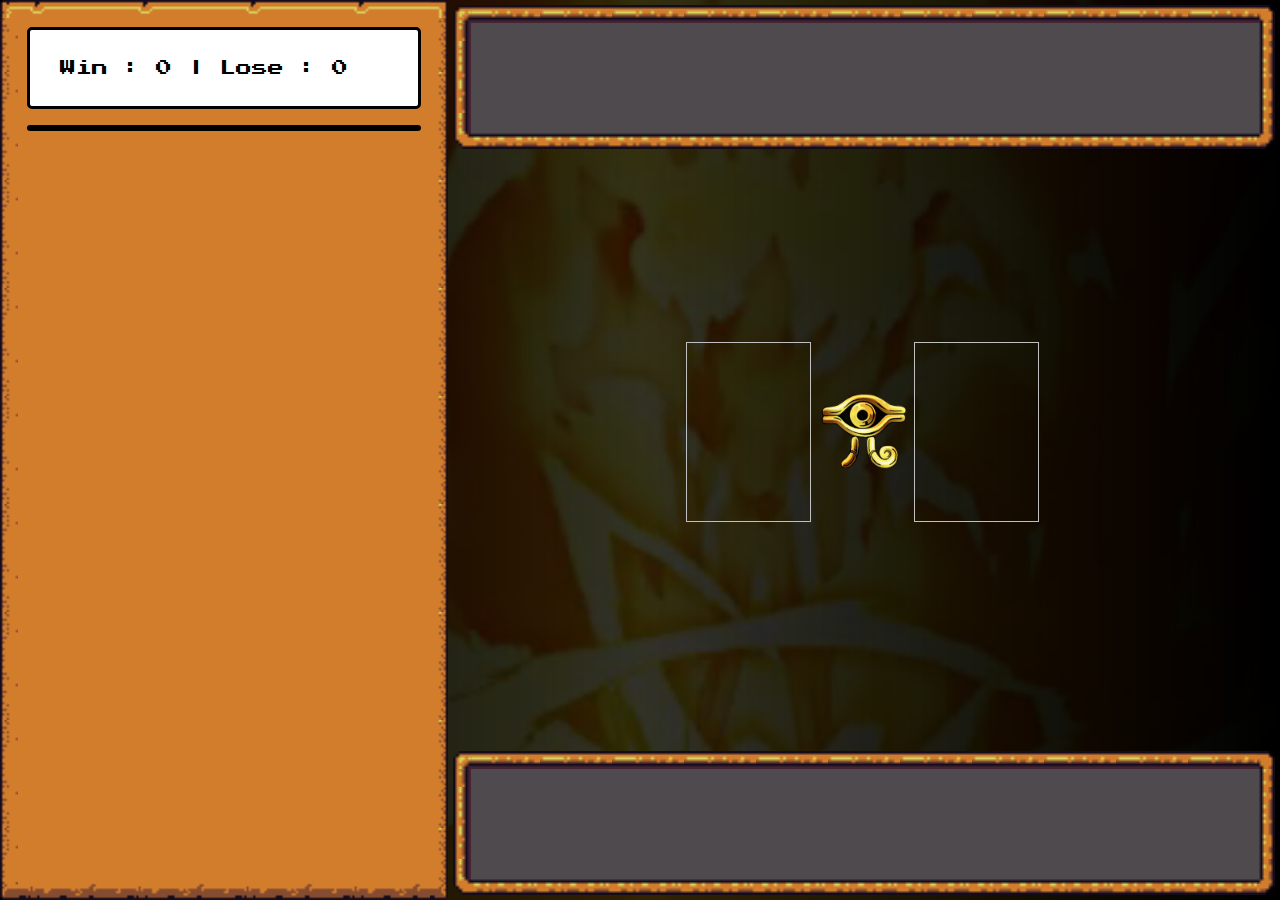
<file: Yu-Gi-Oh/index.html>
<!DOCTYPE html>
<html lang="en">
<head>
    <meta charset="UTF-8">
    <meta name="viewport" content="width=device-width, initial-scale=1.0">

    <!-- styles -->
    <link rel="stylesheet" href="./styles/main.css">
    <link rel="stylesheet" href="./styles/buttons.css">
    <link rel="stylesheet" href="./styles/containers_and_frames.css">
    <link rel="stylesheet" href="./styles/reset.css">
    <link rel="preconnect" href="https://fonts.googleapis.com">

    <!-- fonts -->
    <link rel="preconnect" href="https://fonts.gstatic.com" crossorigin>
    <link href="https://fonts.googleapis.com/css2?family=Press+Start+2P&display=swap" rel="stylesheet">
    <title>Yu-Gi-Oh</title>
</head>
<body>

    <div class="bg-video">
        <video class="video" autoplay muted loop>
        <source src="./assets/video/yugi.mp4" type="video/mp4"/>
    </video>
    </div>

    <div class="container">
        <div class="container__left framed-golden-2">
        
            <div class="score_box frame">
                <span id="score_points"> Win : 0 | Lose : 0</span>
            </div>
            <div class="menu_avatar">
                <img id="card-image">
            </div>
            <div class="card_details frame">
                <p id="card-name"></p>
                <p id="card-type"></p>
            </div>

        </div>

        <div class="container__right">
            <div class="card-box__container">

            <div class="card-box framed" id="computer-cards"></div>

            <div class="card-versus__container">
                <div class="versus-top">

                    <div class="card-infield">
                        <img id="player-field-card" height="180px" width="125px">
                    </div>
                    <img height="100px" src="./assets/icons/millenium2.png">

                    <div class="card-infield">
                        <img id="computer-field-card" height="180px" width="125px">
                    </div>
                </div>
                <div class="versus-bottom">
                    <button id="next-duel"class="rpgui-button" onclick="resetDuel()">GANHOU A BATALHA </button>
                </div>
            </div>

            <div class="card-box framed"id="player-cards" ></div>

            </div>

        </div>

    </div>
    <script src="./scripts/engine.js" defer></script>
</body>
</html>
</file>
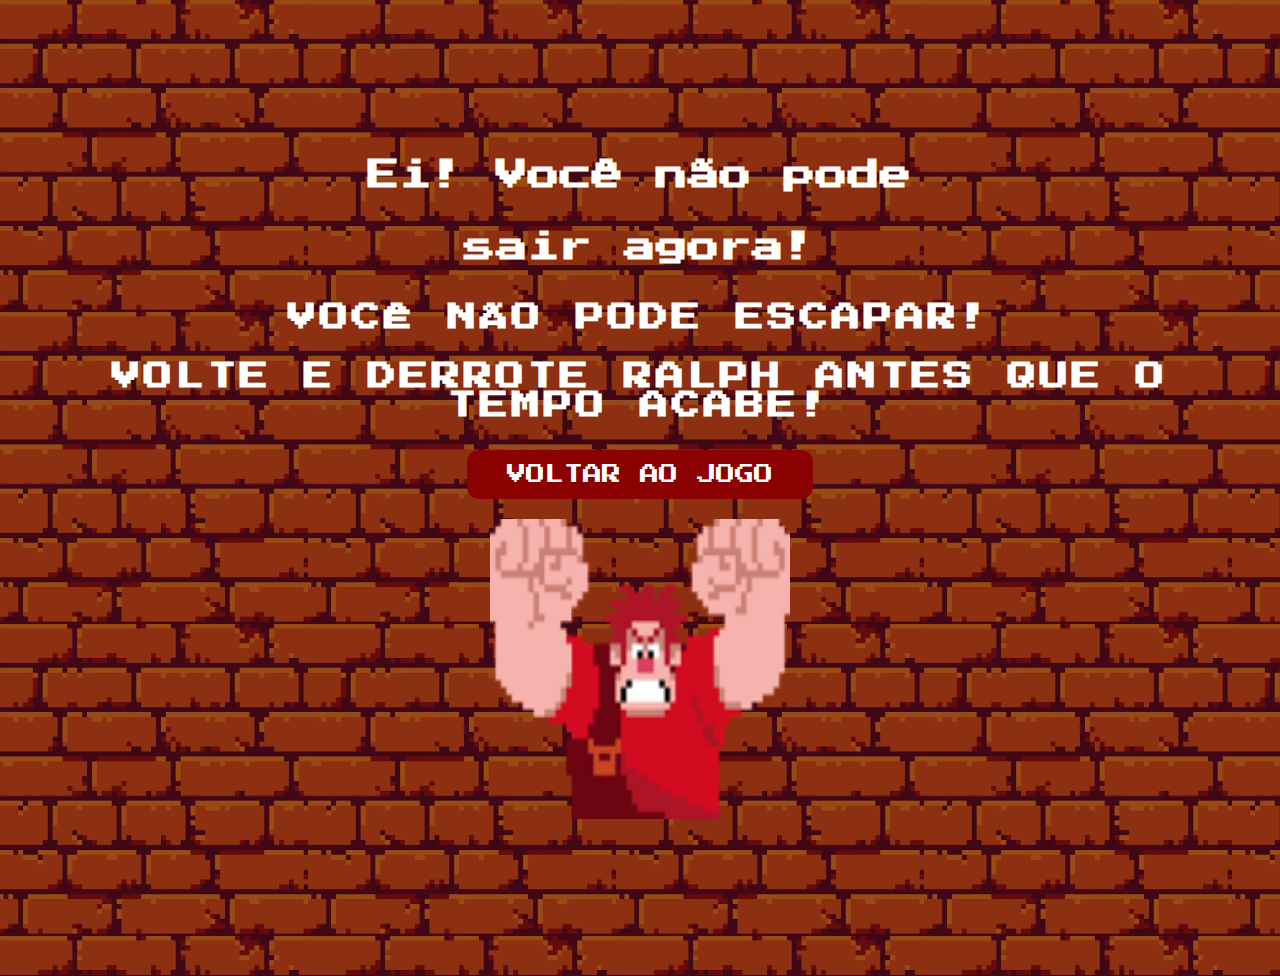
<file: Detona ralph/saida.html>
<!DOCTYPE html>
<html lang="pt-br">
<head>
    <meta charset="UTF-8">
    <meta name="viewport" content="width=device-width, initial-scale=1.0">
    <title>Volte ao game</title>

        <!-- fonts -->
        <link rel="preconnect" href="https://fonts.googleapis.com">
        <link rel="preconnect" href="https://fonts.gstatic.com" crossorigin>
        <link href="https://fonts.googleapis.com/css2?family=Bebas+Neue&family=Press+Start+2P&display=swap" rel="stylesheet">

    <!-- styles -->
    <link rel="stylesheet" href="./src/styles/saida.css">
    
</head>
<body>
    <div class="alert-container">
    <h1>Ei! Você não pode </h1> <h1>sair agora!</h1>
    <p class="message">Você não pode escapar!</p> <p class="message"> Volte e derrote Ralph antes que o tempo acabe!</p>
    <button id="back-to-game"> Voltar ao Jogo </button>
    <img src="./src/imagens/ralph.png" alt="wall" class="agressive-image">
    </div>

    <script src="./src/scripts/saida.js"></script>

</body>
</html>
</file>
<file: Yu-Gi-Oh/styles/main.css>
.bg-video {
    position: fixed;
    z-index: -2; 
    top: 0; 
    left: 0;
    width: 100vw; 
    height: 100vh; 
    overflow: hidden; 
}

/* Estilo do Vídeo */
.bg-video video {
    position: absolute;
    top: 50%;
    left: 60%; 
    transform: translate(-50%, -50%); 
    width: 100%; 
    height: 100%; 
    object-fit: cover;
}

/* Gradiente de Sobreposição */
.bg-video::after {
    content: "";
    position: absolute;
    top: 0;
    left: 0;
    width: 100%;
    height: 100%;
    background: linear-gradient(90deg, rgba(0, 0, 0, 1) 0%, rgba(0, 0, 0, 0.8) 50%, rgba(0, 0, 0, 1) 100%);
}

.container{
    position: relative;
    z-index: 3;
    display: flex;
    height: 100vh;
}

.container__left{
    width: 35%;
    min-width: 300px;
    flex-direction: column;
    align-items: center;
    justify-content: space-around;  
}

.container__right{
    width: 65%;
}

.score_box{
    background-color: #fff;
    padding: 30px;
}

.frame{
    border: 3px solid #000;
    border-radius: 5px;
}
.card-details{
    background-color: #fff;
    padding: 1rem;
    display: flex;
    flex-direction: column;
    align-items: center;
    justify-content: space-between;
    height: 6rem;
    width: 100%;
}

#card-name{
    font-size: 0.8rem;
}

#card-type{
    font-size: 1rem;
}

.card-box__container{
    height: 100vh;
    display: flex;
    flex-direction: column;
    justify-content: space-between;
    padding: 0.3rem;
}

.card-versus__container{
    margin-top: 5rem;
    display: flex;
    flex-direction: column;
    padding-top: 0.1rem;
    height: 300px;
}

.versus-top, .versus-bottom{
    display: flex;
    align-items: center;
    justify-content: center;
}

.versus-bottom{
    margin-top: 1rem;
}

#next-duel{
    display: none;
}

.card-box{
    height: 9rem;
    width: 100%;
    display: flex;
    flex-direction: row;
    align-items: center;
    justify-content: space-around;
}

.card-infield{
    height: 11.2rem;
    width: 8rem;
    border-radius: 8px;
}
</file>
<file: Yu-Gi-Oh/styles/buttons.css>
/**
* Styling for buttons
*/

/* button style */
.rpgui-button {
  /* hide button default stuff */
  background-color: Transparent;
  background-repeat: no-repeat;
  border: none;
  overflow: hidden;
  outline: none;

  /* background */
  background: url("../assets/rpg/button.png") no-repeat no-repeat;
  background-clip: padding-box;
  background-origin: padding-box;
  background-position: center;
  background-size: 100% 100%;

  /* font size */
  font-size: 1em;

  /* default size and display */
  max-width: 100%;
  min-width: 140px;
  height: 60px;
  display: inline-block;

  /* padding */
  padding-left: 35px;
  padding-right: 35px;
}

/* button hover */
.rpgui-button.hover,
.rpgui-button:hover {
  background-image: url("../assets/rpg/button-hover.png");
}

/* button clicked */
.rpgui-button.down,
.rpgui-button:active {
  background-image: url("../assets/rpg/button-down.png");
}

/* golden button stuff */
.rpgui-button.golden p {
  display: inline-block;
}

/* golden button style */
.rpgui-button.golden {
  /* hide button default stuff */
  background-color: Transparent;
  background-repeat: no-repeat;
  border: none;
  overflow: hidden;
  outline: none;

  /* background */
  background: url("../assets/rpg/button-golden.png") no-repeat no-repeat;
  background-clip: padding-box;
  background-origin: padding-box;
  background-position: center;
  background-size: 100% 80%;

  /* default size and display */
  max-width: 100%;
  min-width: 140px;
  height: 60px;
  display: inline-block;

  /* padding */
  padding-top: 5px;
  padding-left: 35px;
  padding-right: 35px;
  overflow: visible;
}

/* button hover */
.rpgui-button.golden.hover,
.rpgui-button.golden:hover {
  background-image: url("../assets/rpg/button-golden-hover.png");
}

/* button clicked */
.rpgui-button.golden.down,
.rpgui-button.golden:active {
  background-image: url("../assets/rpg/button-golden-down.png");
}

.rpgui-button.golden:before {
  white-space: nowrap;
  display: inline-block;
  content: "";
  width: 34px;
  display: block;
  height: 110%;
  background: transparent url("../assets/rpg/button-golden-left.png") no-repeat
    right center;
  background-size: 100% 100%;
  margin: 0 0 0 0;
  left: 0px;
  float: left;
  margin-left: -46px;
  margin-top: -5%;
}

.rpgui-button.golden:after {
  white-space: nowrap;
  display: block;
  content: "";
  width: 34px;
  height: 110%;
  background: transparent url("../assets/rpg/button-golden-right.png") no-repeat
    left center;
  background-size: 100% 100%;
  margin: 0 0 0 0;
  right: 0px;
  float: right;
  margin-right: -46px;
  margin-top: -5%;
}

/*
.rpgui-button.golden:hover:before {

  background-image: url('img/button-golden-left-hover.png');
}

.rpgui-button.golden:hover:after {

  background-image: url('img/button-golden-right-hover.png');
}
*/
</file>
<file: Yu-Gi-Oh/styles/containers_and_frames.css>
/**
* customized divs (containers) and framed objects (background and frame image).
*/

/* game div without background image*/
.rpgui-container {
  /* position style and default z */
  position: fixed;
  z-index: 10;

  overflow: show;
}

/* game div with background image*/
.framed {
  /* border */
  border-style: solid;
  border-image-source: url("../assets/rpg/border-image.png");
  border-image-repeat: repeat;
  border-image-slice: 6 6 6 6;
  border-image-width: 18px;
  border-width: 15px;
  padding: 12px;

  /* internal border */
  box-sizing: border-box;
  -moz-box-sizing: border-box;
  -webkit-box-sizing: border-box;

  /* background */
  background: url("../assets/rpg/background-image.png") repeat repeat;
  background-clip: padding-box;
  background-origin: padding-box;
  background-position: center;
}

/* game div with golden background image*/
.framed-golden {
  /* border */
  border-style: solid;
  border-image-source: url("../assets/rpg/border-image-golden.png");
  border-image-repeat: repeat;
  border-image-slice: 4 4 4 4;
  border-image-width: 18px;
  border-width: 15px;
  padding: 12px;

  /* internal border */
  box-sizing: border-box;
  -moz-box-sizing: border-box;
  -webkit-box-sizing: border-box;

  /* background */
  background: url("../assets/rpg/background-image-golden.png") repeat repeat;
  background-clip: padding-box;
  background-origin: padding-box;
  background-position: center;
}

/* game div with golden2 background image*/
.framed-golden-2 {
  /* border */
  border-style: solid;
  border-image-source: url("../assets/rpg/border-image-golden2.png");
  border-image-repeat: repeat;
  border-image-slice: 8 8 8 8;
  border-image-width: 18px;
  border-width: 15px;
  padding: 12px;

  /* internal border */
  box-sizing: border-box;
  -moz-box-sizing: border-box;
  -webkit-box-sizing: border-box;

  /* background */
  background: url("../assets/rpg/background-image-golden2.png") repeat repeat;
  background-clip: padding-box;
  background-origin: padding-box;
  background-position: center;
}

/* game div with soft grey background image*/
.framed-grey {
  position: relative;

  /* border */
  border-style: solid;
  border-image-source: url("../assets/rpg/border-image-grey.png");
  border-image-repeat: repeat;
  border-image-slice: 3 3 3 3;
  border-image-width: 7px;
  border-width: 7px;
  padding: 12px;

  /* internal border */
  box-sizing: border-box;
  -moz-box-sizing: border-box;
  -webkit-box-sizing: border-box;

  /* background */
  background: url("../assets/rpg/background-image-grey.png") repeat repeat;
  background-clip: padding-box;
  background-origin: padding-box;
  background-position: center;
}
</file>
<file: Detona ralph/src/styles/saida.css>
body{
    display: flex;
    justify-content: center;
    align-items: center;
    height: 100vh;
    margin: o;
    background-color: #000;
    color: rgb(255, 255, 255);
    font-family: 'Press Start 2P', cursive;
    background-image: url(../imagens/wall.png);
    padding: 30px;
}

.alert-container{
    text-align: center;
}

.agressive-image{
    width: 300px;
    height: 300px;
    margin: 20px;
    animation: shake 0.5s infinite alternate;
}

@keyframes shake {
    0% { transform: translateX(-10px); }
    100% { transform: translateX(10px); }
}

h1{
    font-size: 2rem;
    margin-bottom: 40px;    
}

.message{
    font-size: 1.8rem;
    font-weight: bold;
    color: rgb(255, 255, 255);   text-transform: uppercase;
    letter-spacing: 3px;
    margin-bottom: 30px;
    animation: fadeIn 2s ease-out;
}

button{
    padding: 15px 40px;
    color: #000000;
    font-size: 1.5rem;
    border-radius: 10px;
    box-shadow: 0 4px 10 px rgba(0, 0, 0, 0.3);
    text-transform: uppercase;
    background-size: 400% 400%;

}

button:hover{
    background-color: #ffffff;
    border: 2px solid #8b0000;
    transform: translateY(2px);
}

button:active{
    background-color: #2e2e2e;
    border: 2px solid #8b0000;
    transform: translateY(2px);
}

button:focus{
    outline: none; 
    box-shadow: 0 0 10px 3px rgba(231, 76, 60, 0.6);
}

#exit-button {
    display: flex;  
    align-items: center;  
    justify-content: center; 
    padding: 10px 20px;
    font-size: 1.2em;
    color: white;
    border: none;
    border-radius: 10px;
    background-color: #ff0000;
    cursor: pointer;
    transition: background-color 0.3s, transform 0.3s;
    background-position: left center;
    padding-left: 50px;  
    padding-right: 20px; 
}

#exit-button img {
    width: 30px;  
    height: 30px;
    margin-right: 10px;
}

#back-to-game {
    display: flex;
    align-items: center;
    justify-content: center;
    flex-direction: column;
    padding: 15px 40px;
    font-size: 1.2rem;
    color: rgb(255, 255, 255);
    background-color: #8b0000;
    border: none;
    border-radius: 12px;
    cursor: pointer;
    transition: background-color 0.3s, transform 0.3s;
    text-transform: uppercase;
    font-family: 'Press Start 2P', cursive;
    margin: 20px auto 0;
}

#back-to-game:hover {
    background-color: #8b0000;
    transform: translateY(-3px);
}

#back-to-game:active {
    background-color: #8b0000;
    transform: translateY(2px);
}

#back-to-game:focus {
    outline: none;
    box-shadow: 0 0 10px 3px #8b0000(40, 167, 69, 0.6);
}

#back-to-game img {
    margin-bottom: 10px;
}
</file>
